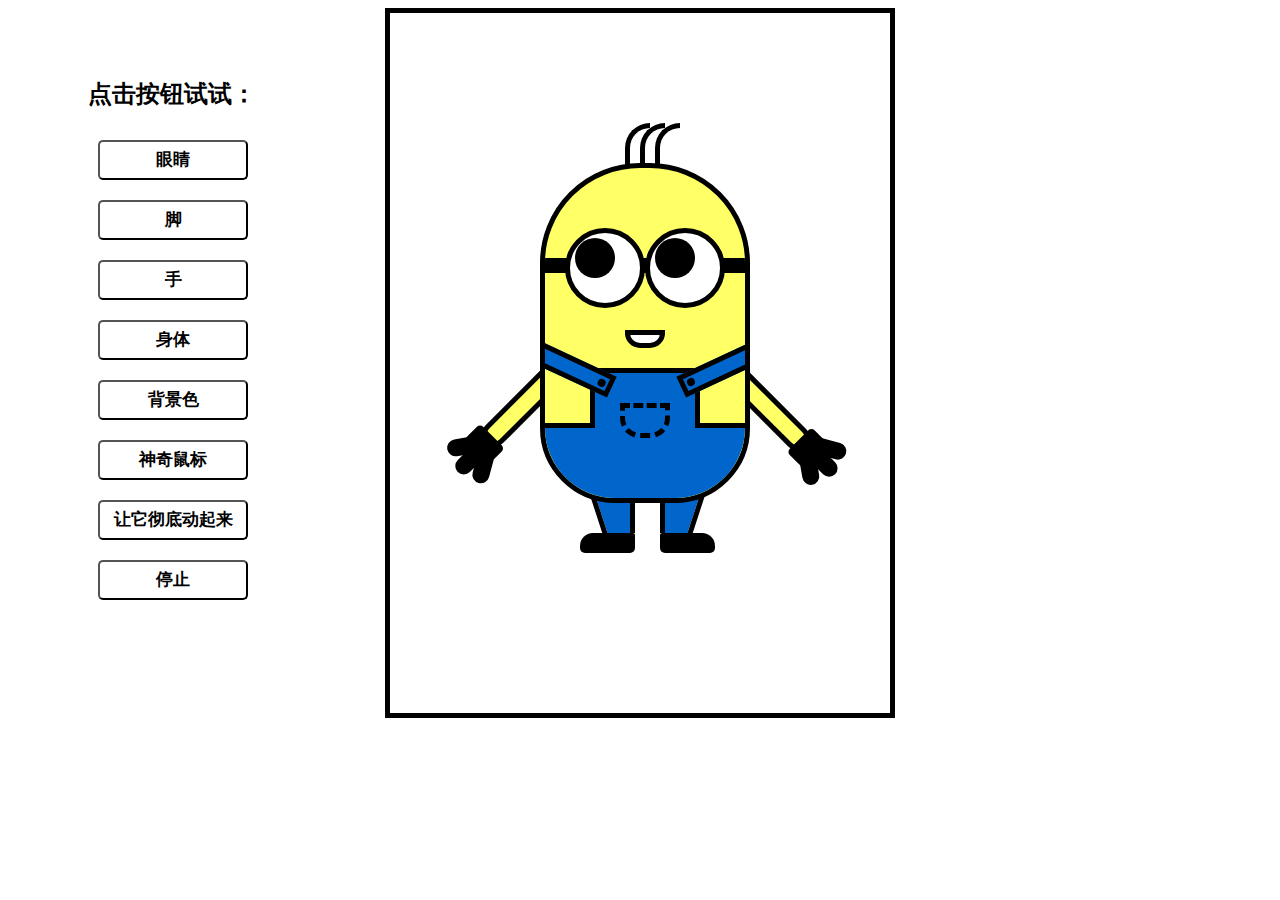
<file: index.html>
<!DOCTYPE html>
<html>
<head>
	<meta charset="utf-8">
	<meta name="viewport" content="width=device-width, initial-scale=1">
	<title>小黄人制作</title>
	<link rel="styleSheet" href="./css/minions.css" type="text/css">	
</head>
<body>
	<div class="cup">
		<div class="play">
			<h2>点击按钮试试：</h2>
			<button id="btn1">眼睛</button>
			<button id="btn2">脚</button>
			<button id="btn3">手</button>
			<button id="btn4">身体</button>
			<button id="btn5">背景色</button>
			<button id="btn7">神奇鼠标</button>
			<button id="btn6">让它彻底动起来</button>
			<button id="btn8">停止</button>
		</div>
		<div class="content" id="content-move">
			<!--头毛-->
			<div class="hair" id="hair-move"></div>
			<div class="hair1" id="hair1-move"></div>
			<div class="hair2" id="hair2-move"></div>
			<!--身体-->
			<div class="body" id="body-move">
				<!--眼睛旁边的线-->
				<div class="line"></div>
				<!--眼睛-->
				<div class="left-eye"><div class="eyeb" id="eyeb1-move"></div></div>
				<div class="right-eye"><div class="eyeb" id="eyeb2-move"></div></div>
				<!--嘴-->
				<div class="Mouth">
				<div class="mouth"></div>
				<div class="mouthcover"></div>
				</div>
				<!--裤子-->
				<!--背带裤袋子-->
				<div class="pantline-l">
					<div class="dot-l"></div>
				</div>
				<div class="pantline-r">
					<div class="dot-r"></div>
				</div>
				<!--裤子下方-->
					<div class="pant"></div>
						<!--裤子方块部分-->
						<div class="pantlogo">
							<div class="pantpakcover"></div>
							<div class="pantpak"></div>
						</div>
						<div class="panttop"></div>	
				
					</div>
			<!--手-->
			<div class="hand-l" id="hand-l-move">
				<div class="hand-l-body"></div>
				<div class="hand-l-palm">
					<div class="hand-l-palm-body"></div>
					<div class="hand-l-palm-finger1"></div>
					<div class="hand-l-palm-finger2"></div>
					<div class="hand-l-palm-finger3"></div>
				</div>
			</div>
			<div class="hand-r" id="hand-r-move">
				<div class="hand-r-body"></div>
				<div class="hand-r-palm">
					<div class="hand-r-palm-body"></div>
					<div class="hand-r-palm-finger1"></div>
					<div class="hand-r-palm-finger2"></div>
					<div class="hand-r-palm-finger3"></div>
				</div>
			</div>
			<!--腿子-->	<!--鞋子-->
			<div class="Tui">
				<div class="pantleg-l">
					<div class="pantleg-l-body">
						<div class="pantleg-l-body-cover" id="pantleg-l-body-cover-move"></div>
					</div>
					<div class=shoe-l id="shoe-l-move"></div>
				</div>
				<div class="pantleg-r">
					<div class="pantleg-r-body">
						<div class="pantleg-r-body-cover" id="pantleg-r-body-cover-move"></div>
					</div>
					<div class=shoe-r></div>
				</div>
			</div>
		</div>
	</div>

<script type="text/javascript" src="js/minions.js"></script>
</body>
</html>
</file>
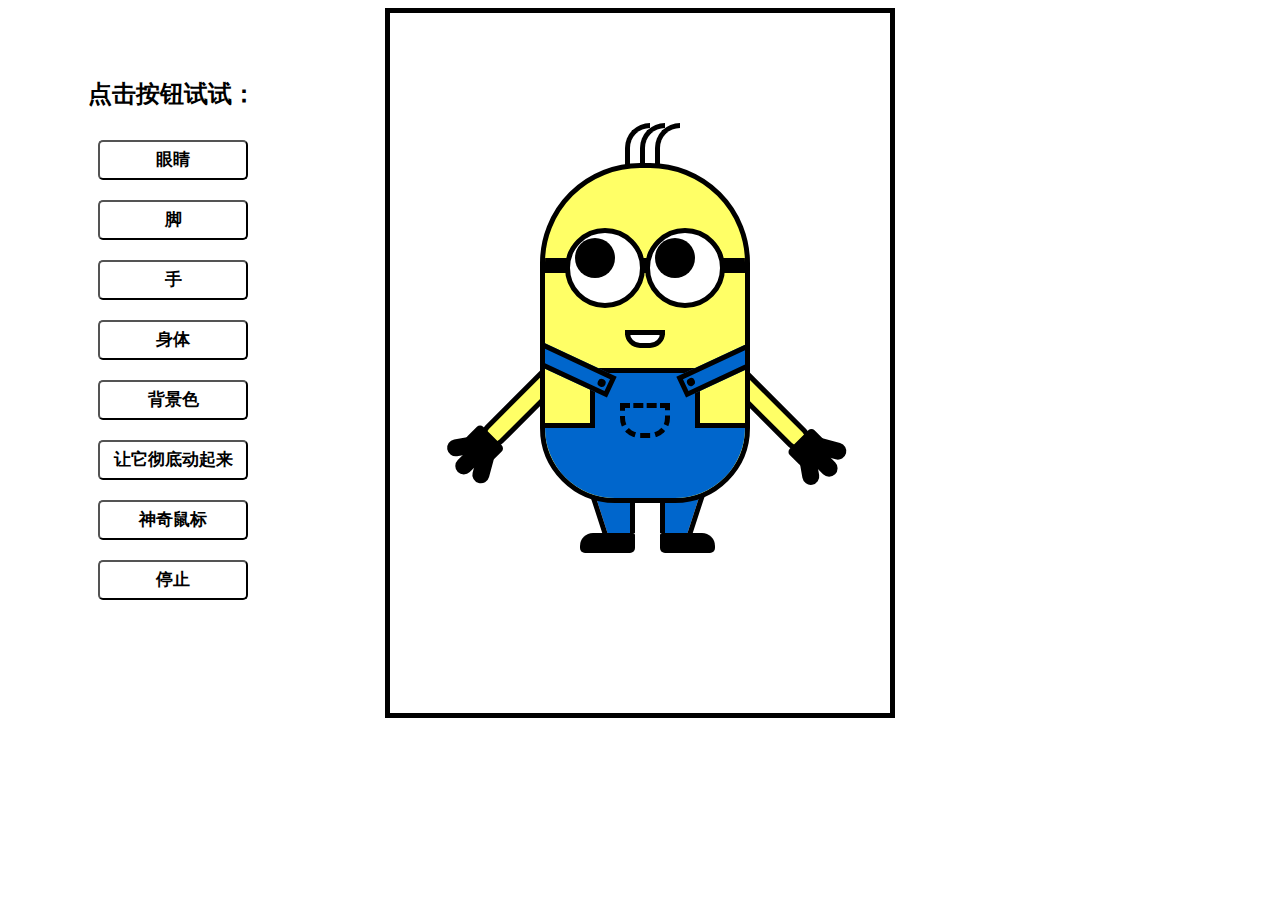
<file: minions.html>
<!DOCTYPE html>
<html>
<head>
	<meta charset="utf-8">
	<meta name="viewport" content="width=device-width, initial-scale=1">
	<title>小黄人制作</title>
	<link rel="styleSheet" href="./css/minions.css" type="text/css">	
</head>
<body>
	<div class="cup">
		<div class="play">
			<h2>点击按钮试试：</h2>
			<button id="btn1">眼睛</button>
			<button id="btn2">脚</button>
			<button id="btn3">手</button>
			<button id="btn4">身体</button>
			<button id="btn5">背景色</button>
			<button id="btn7">让它彻底动起来</button>
			<button id="btn6">神奇鼠标</button>
			<button id="btn8">停止</button>
		</div>
		<div class="content" id="content-move">
			<!--头毛-->
			<div class="hair" id="hair-move"></div>
			<div class="hair1" id="hair1-move"></div>
			<div class="hair2" id="hair2-move"></div>
			<!--身体-->
			<div class="body" id="body-move">
				<!--眼睛旁边的线-->
				<div class="line"></div>
				<!--眼睛-->
				<div class="left-eye"><div class="eyeb" id="eyeb1-move"></div></div>
				<div class="right-eye"><div class="eyeb" id="eyeb2-move"></div></div>
				<!--嘴-->
				<div class="Mouth">
				<div class="mouth"></div>
				<div class="mouthcover"></div>
				</div>
				<!--裤子-->
				<!--背带裤袋子-->
				<div class="pantline-l">
					<div class="dot-l"></div>
				</div>
				<div class="pantline-r">
					<div class="dot-r"></div>
				</div>
				<!--裤子下方-->
					<div class="pant"></div>
						<!--裤子方块部分-->
						<div class="pantlogo">
							<div class="pantpakcover"></div>
							<div class="pantpak"></div>
						</div>
						<div class="panttop"></div>	
				
					</div>
			<!--手-->
			<div class="hand-l" id="hand-l-move">
				<div class="hand-l-body"></div>
				<div class="hand-l-palm">
					<div class="hand-l-palm-body"></div>
					<div class="hand-l-palm-finger1"></div>
					<div class="hand-l-palm-finger2"></div>
					<div class="hand-l-palm-finger3"></div>
				</div>
			</div>
			<div class="hand-r" id="hand-r-move">
				<div class="hand-r-body"></div>
				<div class="hand-r-palm">
					<div class="hand-r-palm-body"></div>
					<div class="hand-r-palm-finger1"></div>
					<div class="hand-r-palm-finger2"></div>
					<div class="hand-r-palm-finger3"></div>
				</div>
			</div>
			<!--腿子-->	<!--鞋子-->
			<div class="Tui">
				<div class="pantleg-l">
					<div class="pantleg-l-body">
						<div class="pantleg-l-body-cover" id="pantleg-l-body-cover-move"></div>
					</div>
					<div class=shoe-l id="shoe-l-move"></div>
				</div>
				<div class="pantleg-r">
					<div class="pantleg-r-body">
						<div class="pantleg-r-body-cover" id="pantleg-r-body-cover-move"></div>
					</div>
					<div class=shoe-r></div>
				</div>
			</div>
		</div>
	</div>

<script type="text/javascript" src="js/minions.js"></script>
</body>
</html>
</file>
<file: css/minions.css>
.play,
.hair,.hair1,.hair2,
.left-eye,.right-eye,.eyeb,
.mouth,.mouthcover,
.pant,.pantline-l,.pantline-r,.dot-l,.dot-r,
.pantlogo,.pantpakcover,.pantleg-l-body,.pantleg-l-body-cover,
.pantleg-r-body,.pantleg-r-body-cover,
.shoe-l,.shoe-r,
.hand-l,.hand-r,
.hand-l-body,.hand-r-body,
.hand-l-palm-body,.hand-r-palm-body,
.hand-l-palm-finger1,.hand-r-palm-finger1,
.hand-l-palm-finger2,.hand-r-palm-finger2,
.hand-l-palm-finger3,.hand-r-palm-finger3
{ position: absolute; }

button {
	width: 150px;
	height: 40px;
	margin: 10px;
	background: #fff;
	border-radius: 5px;
	font-weight: bold;
	font-size: 17px;
}

/*轮廓线条*/
.content,.hair,.hair1,.hair2,
.body,
.left-eye,.right-eye,
.mouth,
.pantline-l,.pantline-r,.pantleg-l-body,.pantleg-l-body-cover,.pantleg-r-body,.pantleg-r-body-cover,.panttop,
.hand-l-body,.hand-r-body,.hand-l-palm-body,.hand-r-palm-body
{ border: 5px solid black; }

/*肤色*/
.body,.hand-l-body,.hand-r-body,.mouthcover {
	background: #ffff66;
}

/*裤子颜色*/
.pant,.pantlogo,.pantpakcover,
.panttop,.pantline-l,.pantline-r,
.pantleg-l-body,.pantleg-r-body {
	background: #0066cc;
}

/*背景色*/
.pantleg-l-body-cover,.pantleg-r-body-cover,.content {
	background: #fff;
}

.hair,.hair1,.hair2 {
	width: 20px;
	height: 50px;
	margin-top: -40px;
	border-right: none;
	border-radius: 50px 0 0 0;
	transform-origin: 50% 500%;
}


.left-eye,.right-eye {
	height: 70px;
	width: 70px;
	background: #fff;
	overflow: hidden;
	border-radius: 50px;
}

.pantline-l,.pantline-r {
	z-index: 1;
	width: 13px;
	height: 90px;
}

.pantleg-l-body,.pantleg-r-body {
	overflow: hidden;
	border-bottom: none;
	width: 40px;
	height: 40px;

}

.pantleg-l-body-cover,.pantleg-r-body-cover {
	width: 15px;
	height: 40px;
	
}

.shoe-l,.shoe-r {
	width: 55px;
	height: 20px;
	background: #000;
}

.hand-l,.hand-r {
	width: 70px;
	height: 170px;
	transform-origin: 50% 20%;
}

.hand-l-palm-finger1,.hand-r-palm-finger1,
.hand-l-palm-finger2,.hand-r-palm-finger2,
.hand-l-palm-finger3,.hand-r-palm-finger3 {
	width: 17px;
	height: 30px;
	border-radius: 5px 5px 10px 10px;
	background: black;
}


/*动画调整*/

@keyframes hairmove {
	0% {transform: rotate(0deg);}
	25% {transform: rotate(-3deg);}
	70% {transform: rotate(3deg);}
	100% {transform: rotate(0deg);}
}

@keyframes bodymove {
	0% {transform: rotate(0deg);}
	25% {transform: rotate(-3deg);}
	70% {transform: rotate(3deg);}
	100% {transform: rotate(0deg);}

}

@keyframes eyebmove {
	0% {left: 0px; top: 0px;}
	50% {left: 24px; top: 8px; }
	100% {left: 0px; top: 0px; }

}

@keyframes shoeleft {
	0% {transform: rotate(0deg);}
	50% {transform: rotate(25deg);}
	100% {transform: rotate(0deg);}
}
@keyframes handleft {
	0% {transform: rotate(45deg);}
	50% {transform: rotate(125deg);}
	100% {transform: rotate(45deg);}
}

@keyframes handright {
	0% {transform: rotate(-45deg);}
	50% {transform: rotate(-125deg);}
	100% {transform: rotate(-45deg);}
}


/*-------------------容器--------------------------*/

.play {
	padding: 50px;
	margin-left: 30px; 
	display: flex;
	flex-direction: column;
}
.content {
	left: 100px;
	width: 200px;
	height: 400px;
	margin: 0 auto;
	padding: 150px;
}

/*-------------------头发--------------------------*/
	.hair {
		margin-left: 100px;
	}
	.hair1 {
		margin-left: 115px;
	}
	.hair2 {
		margin-left: 85px;
	}
	
 /*-------------------身体--------------------------*/

	.body {
		position: relative;
		overflow: hidden;
		z-index: 99;
		margin:0 auto;
		height: 330px;
		width: 200px;
		border-radius: 100px 100px 75px 75px;
		transform-origin: 50% 100%;
	}

		.line {
			position: absolute;
			margin: 90px 0 ;
			height: 15px;
			width: 205px;
			background:black;
		}

 /*--------------------眼睛--------------------------*/

		.left-eye {
			margin: 60px 20px;
		}

		.right-eye {
			margin: 60px 100px;
		}

			.eyeb {
				height: 40px;
				width: 40px;
				margin: 5px;
				border-radius: 40px;
				background:black;
				
			}


 /*--------------------嘴--------------------------*/
		.mouth {
			height: 20px;
			width: 30px;
			background: #fff;
			border-radius: 30px;
			margin: 150px 80px;
		}


		.mouthcover {
			height: 13px;
			width: 40px;
			border-bottom: 5px solid black;
			margin: 149px 80px;
		}

 /*--------------------裤子--------------------------*/
		.pant {
			border-top: 5px solid black;
			margin: 255px 0 ;
			width: 200px;
			height: 150px;
		}

		.pantline-l {
			margin: 148px 10px;
			transform: rotate(-65deg);
		}

		.pantline-r {
			margin: 148px 170px;
			transform: rotate(65deg);
		}
			.dot-l,.dot-r {
				z-index: 2;
				padding: 4px;
				margin: 80px 2px;
				background: black;
				border-radius: 5px;
			}

			.pantlogo {
			
				margin-top: 205px;
				margin-left: 50px ;
				width: 100px;
				height: 100px;
				
			}
				.pantpak {
					border-radius: 20px;
					margin: 15px 25px;
					border: 5px dashed black;
					padding: 20px;
				}
				.pantpakcover {
					margin: 10px 25px;
					border-bottom: 5px dashed black;
					width: 50px;
					height: 20px;
					
				}
		
			.panttop {
				
				margin-top: 200px;
				margin-left:  45px ;
				width: 100px;
				height: 100px;
			}

	.pantleg-l-body {
			margin: -15px 50px;
			border-left: none;
		}

	.pantleg-r-body {
			margin: -15px 120px;						
			border-right: none; 
		}

		.pantleg-l-body-cover {
			margin-left: -13px;
			transform: rotate(-18deg);
		}

		.pantleg-r-body-cover {
			margin-left: 28px;
			transform: rotate(18deg);
		}

/*--------------------鞋--------------------------*/		
	.shoe-l {
		border-radius: 13px 2px 5px 5px;
		margin: 30px 40px ;
		transform-origin: 100% 0%;
	}	

	.shoe-r {
		border-radius: 2px 13px 5px 5px;
		margin: 30px 120px ;
	}	

 /*--------------------手--------------------------*/

 	.hand-l {
		margin:-160px -20px; 
		transform: rotate(45deg);
 	}

 	.hand-r {
		margin: -160px 165px;
		transform: rotate(-45deg);
 	}


 	.hand-l-body,.hand-r-body {
		width: 15px;
		height: 100px;
		margin: 20px;
		border-radius: 20px;
 	}

		.hand-l-palm-body,.hand-r-palm-body {
			width: 25px;
			height: 25px;
			background: black;
			border-radius: 5px 5px 20px 20px;
			margin: 120px 0 0 15px;
		}
		

		.hand-l-palm-finger1,.hand-r-palm-finger1 {
			margin: 134px 0px 0px 10px;
			transform: rotate(35deg);
		}


		.hand-l-palm-finger2,.hand-r-palm-finger2 {
			margin: 140px 0px 0px 25px;
		}
	
		.hand-l-palm-finger3,.hand-r-palm-finger3 {
			margin: 135px 0px 0px 40px;
			transform: rotate(-30deg);
		
		}
</file>
